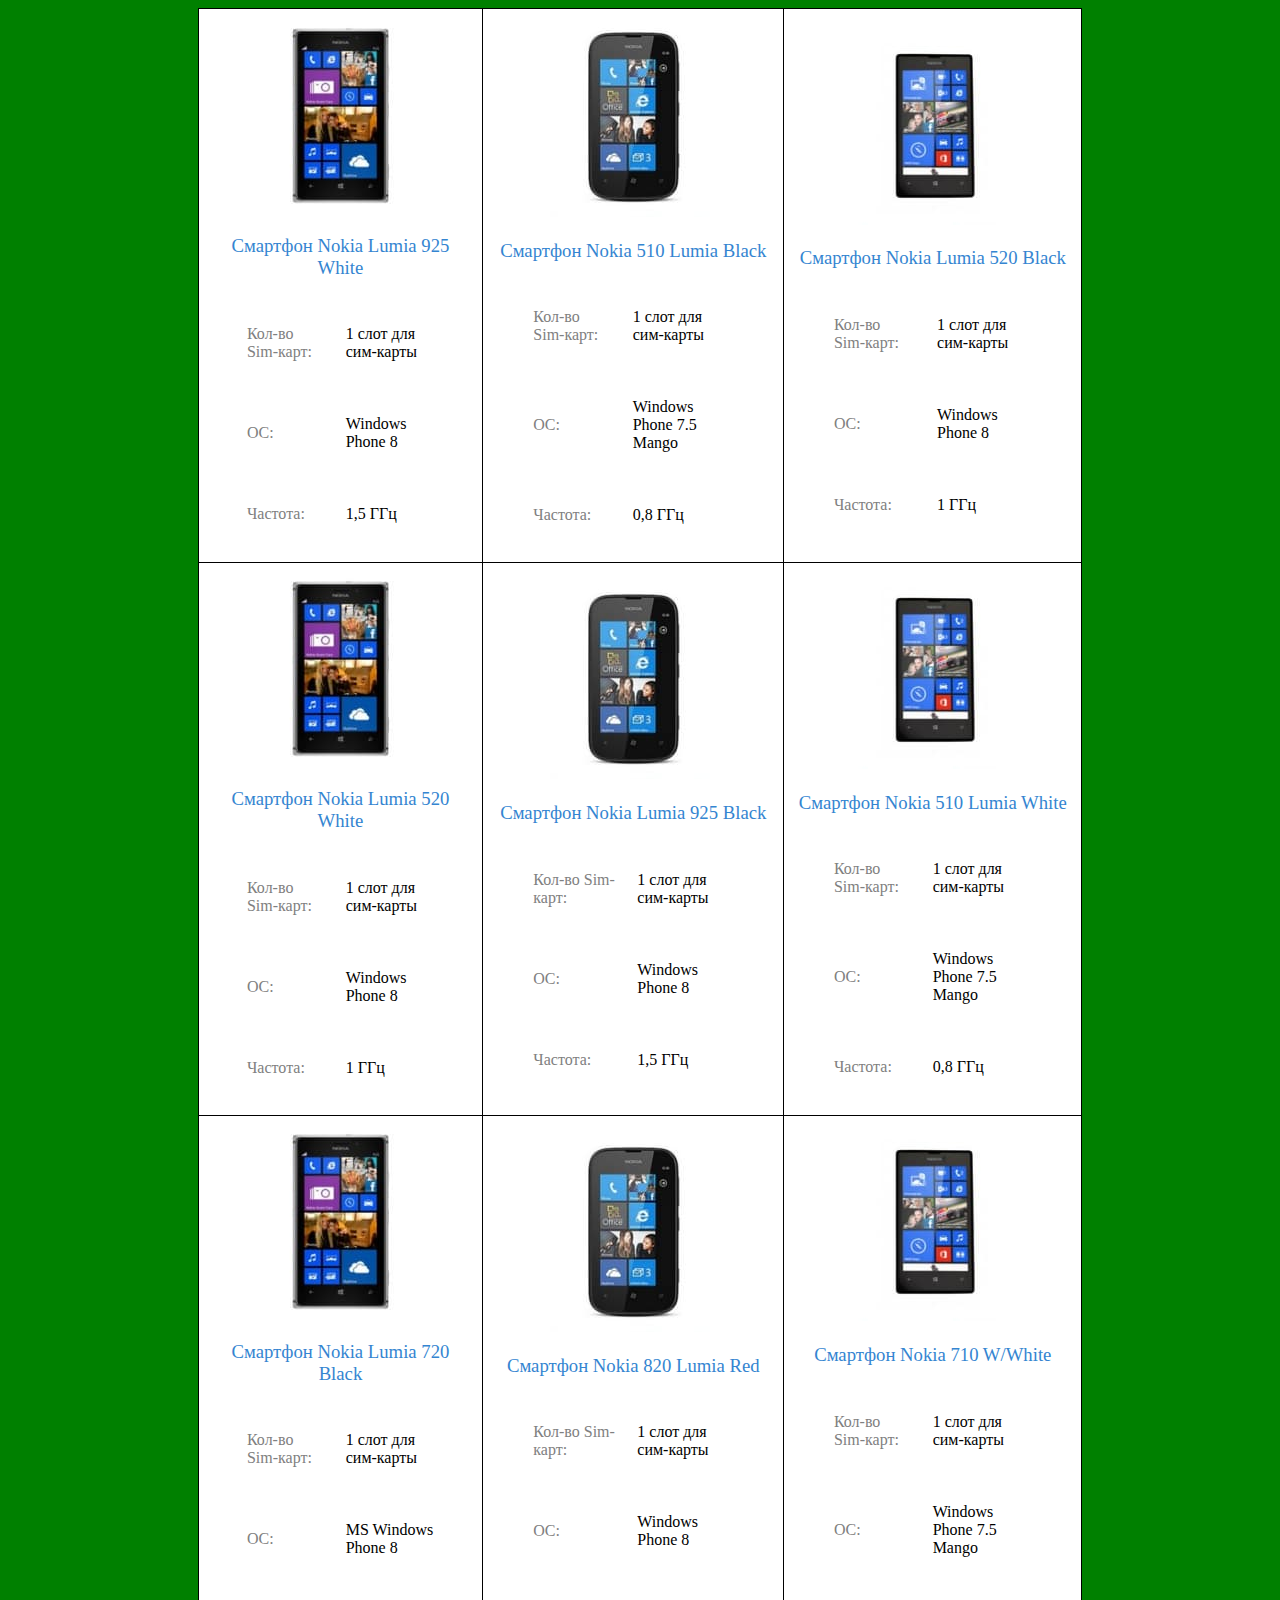
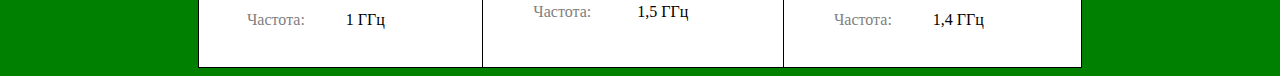
<file: task2/index.html>
<!DOCTYPE html>
<html lang="en">
<head>
    <meta charset="UTF-8">
    <meta http-equiv="X-UA-Compatible" content="IE=edge">
    <meta name="viewport" content="width=device-width, initial-scale=1.0">
    <title>Phones</title>
    <link rel="stylesheet" href="style.css">
</head>
<body>
    <table class="main" border="1">
        <tr>
            <td>
                <img src="src/phone1.jpg">
                <h3>Смартфон Nokia Lumia 925 White</h3>
                <table class="left">
                    <tr>
                        <td><p class="grey">Кол-во Sim-карт:</p></td>
                        <td><p>1 слот для сим-карты</p></td>
                    </tr>
                    <tr>
                        <td><p class="grey">OC:</p></td>
                        <td><p>Windows Phone 8</p></td>
                    </tr>
                    <tr>
                        <td><p class="grey">Частота:</p></td>
                        <td><p>1,5 ГГц</p></td>
                    </tr>
                </table>
            </td>
            <td>
                <img src="src/phone2.jpg">
                <h3>Смартфон Nokia 510 Lumia Black</h3>
                <table class="left">
                    <tr>
                        <td><p class="grey">Кол-во Sim-карт:</p></td>
                        <td><p>1 слот для сим-карты</p></td>
                    </tr>
                    <tr>
                        <td><p class="grey">OC:</p></td>
                        <td><p>Windows Phone 7.5 Mango</p</td>
                    </tr>
                    <tr>
                        <td><p class="grey">Частота:</p></td>
                        <td><p>0,8 ГГц</p></td>
                    </tr>
                </table>
            </td>
            <td>
                <img src="src/phone3.jpg">
                <h3>Смартфон Nokia Lumia 520 Black</h3>
                <table class="left">
                    <tr>
                        <td><p class="grey">Кол-во Sim-карт:</p></td>
                        <td><p>1 слот для сим-карты</p></td>
                    </tr>
                    <tr>
                        <td><p class="grey">OC:</p></td>
                        <td><p>Windows Phone 8</p></td>
                    </tr>
                    <tr>
                        <td><p class="grey">Частота:</p></td>
                        <td><p>1 ГГц</p></td>
                    </tr>
                </table>
            </td>
        </tr>
        <tr>
            <td>
                <img src="src/phone1.jpg">
                <h3>Смартфон Nokia Lumia 520 White</h3>
                <table class="left">
                    <tr>
                        <td><p class="grey">Кол-во Sim-карт:</p></td>
                        <td><p>1 слот для сим-карты</p></td>
                    </tr>
                    <tr>
                        <td><p class="grey">OC:</p></td>
                        <td><p>Windows Phone 8</p></td>
                    </tr>
                    <tr>
                        <td><p class="grey">Частота:</p></td>
                        <td><p>1 ГГц</p></td>
                    </tr>
                </table>
            </td>
            <td>
                <img src="src/phone2.jpg">
                <h3>Смартфон Nokia Lumia 925 Black</h3>
                <table class="left">
                    <tr>
                        <td><p class="grey">Кол-во Sim-карт:</p></td>
                        <td><p>1 слот для сим-карты</p></td>
                    </tr>
                    <tr>
                        <td><p class="grey">OC:</p></td>
                        <td><p>Windows Phone 8</p></td>
                    </tr>
                    <tr>
                        <td><p class="grey">Частота:</p></td>
                        <td><p>1,5 ГГц</p></td>
                    </tr>
                </table>
            </td>
            <td>
                <img src="src/phone3.jpg">
                <h3>Смартфон Nokia 510 Lumia White</h3>
                <table class="left">
                    <tr>
                        <td><p class="grey">Кол-во Sim-карт:</p></td>
                        <td><p>1 слот для сим-карты</p></td>
                    </tr>
                    <tr>
                        <td><p class="grey">OC:</p></td>
                        <td><p>Windows Phone 7.5 Mango</p></td>
                    </tr>
                    <tr>
                        <td><p class="grey">Частота:</p></td>
                        <td><p>0,8 ГГц</p>
                        </td>
                    </tr>
                </table>
            </td>
        </tr>
        <tr>
            <td>
                <img src="src/phone1.jpg">
                <h3>Смартфон Nokia Lumia 720 Black</h3>
                <table class="left">
                    <tr>
                        <td><p class="grey">Кол-во Sim-карт:</p></td>
                        <td><p>1 слот для сим-карты</p></td>
                    </tr>
                    <tr>
                        <td><p class="grey">OC:</p></td>
                        <td><p>MS Windows Phone 8</p></td>
                    </tr>
                    <tr>
                        <td><p class="grey">Частота:</p></td>
                        <td><p>1 ГГц</p></td>
                    </tr>
                </table>
            </td>
            <td>
                <img src="src/phone2.jpg">
                <h3>Смартфон Nokia 820 Lumia Red</h3>
                <table class="left">
                    <tr>
                        <td><p class="grey">Кол-во Sim-карт:</p></td>
                        <td><p>1 слот для сим-карты</p></td>
                    </tr>
                    <tr>
                        <td><p class="grey">OC:</p></td>
                        <td><p>Windows Phone 8</p></td>
                    </tr>
                    <tr>
                        <td><p class="grey">Частота:</p></td>
                        <td><p>1,5 ГГц</p></td>
                    </tr>
                </table>
            </td>
            <td>
                <img src="src/phone3.jpg">
                <h3>Смартфон Nokia 710 W/White</h3>
                <table class="left">
                    <tr>
                        <td><p class="grey">Кол-во Sim-карт:</p></td>
                        <td><p>1 слот для сим-карты</p></td>
                    </tr>
                    <tr>
                        <td><p class="grey">OC:</p></td>
                        <td><p>Windows Phone 7.5 Mango</p></td>
                    </tr>
                    <tr>
                        <td><p class="grey">Частота:</p></td>
                        <td><p>1,4 ГГц</p></td>
                    </tr>
                </table>
            </td>
        </tr>
    </table>
</body>
</html>
</file>
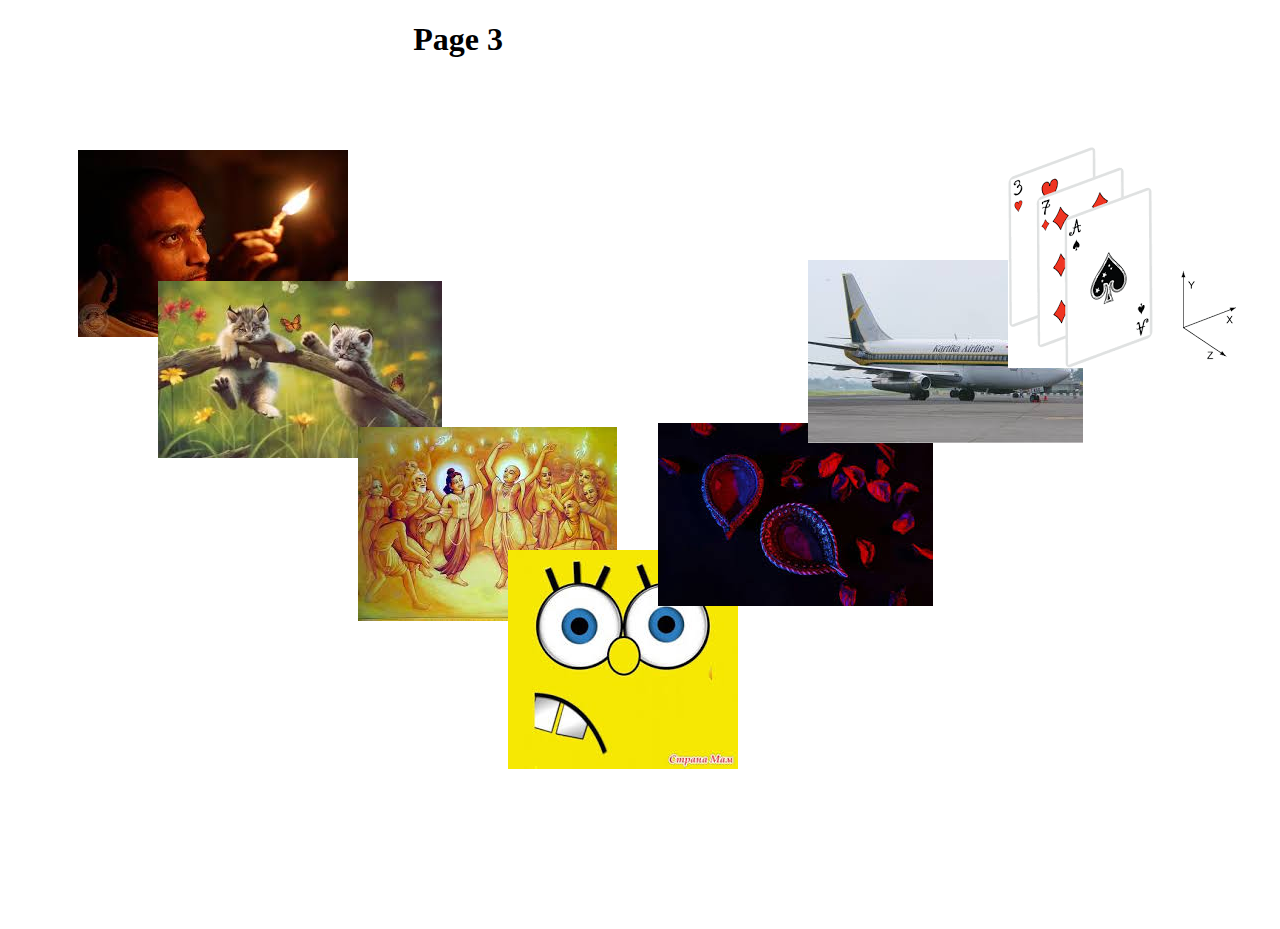
<file: task3/index.html>
<!DOCTYPE html>
<html lang="en">
<head>
    <meta charset="UTF-8">
    <meta http-equiv="X-UA-Compatible" content="IE=edge">
    <meta name="viewport" content="width=device-width, initial-scale=1.0">
    <title>Document</title>
    <link rel="stylesheet" href="style.css">
</head>
<body>
    <h1>Page 3</h1>
    <div class="image1"><img src="src/1.jpg"></div>
    <div class="image2"><img src="src/2.jpg"></div>
    <div class="image3"><img src="src/3.jpg"></div>
    <div class="image4"><img src="src/4.jpg"></div>
    <div class="image5"><img src="src/5.jpg"></div>
    <div class="image6"><img src="src/6.jpg"></div>
    <div class="image7"><img src="src/7.png"></div>
</body>
</html>
</file>
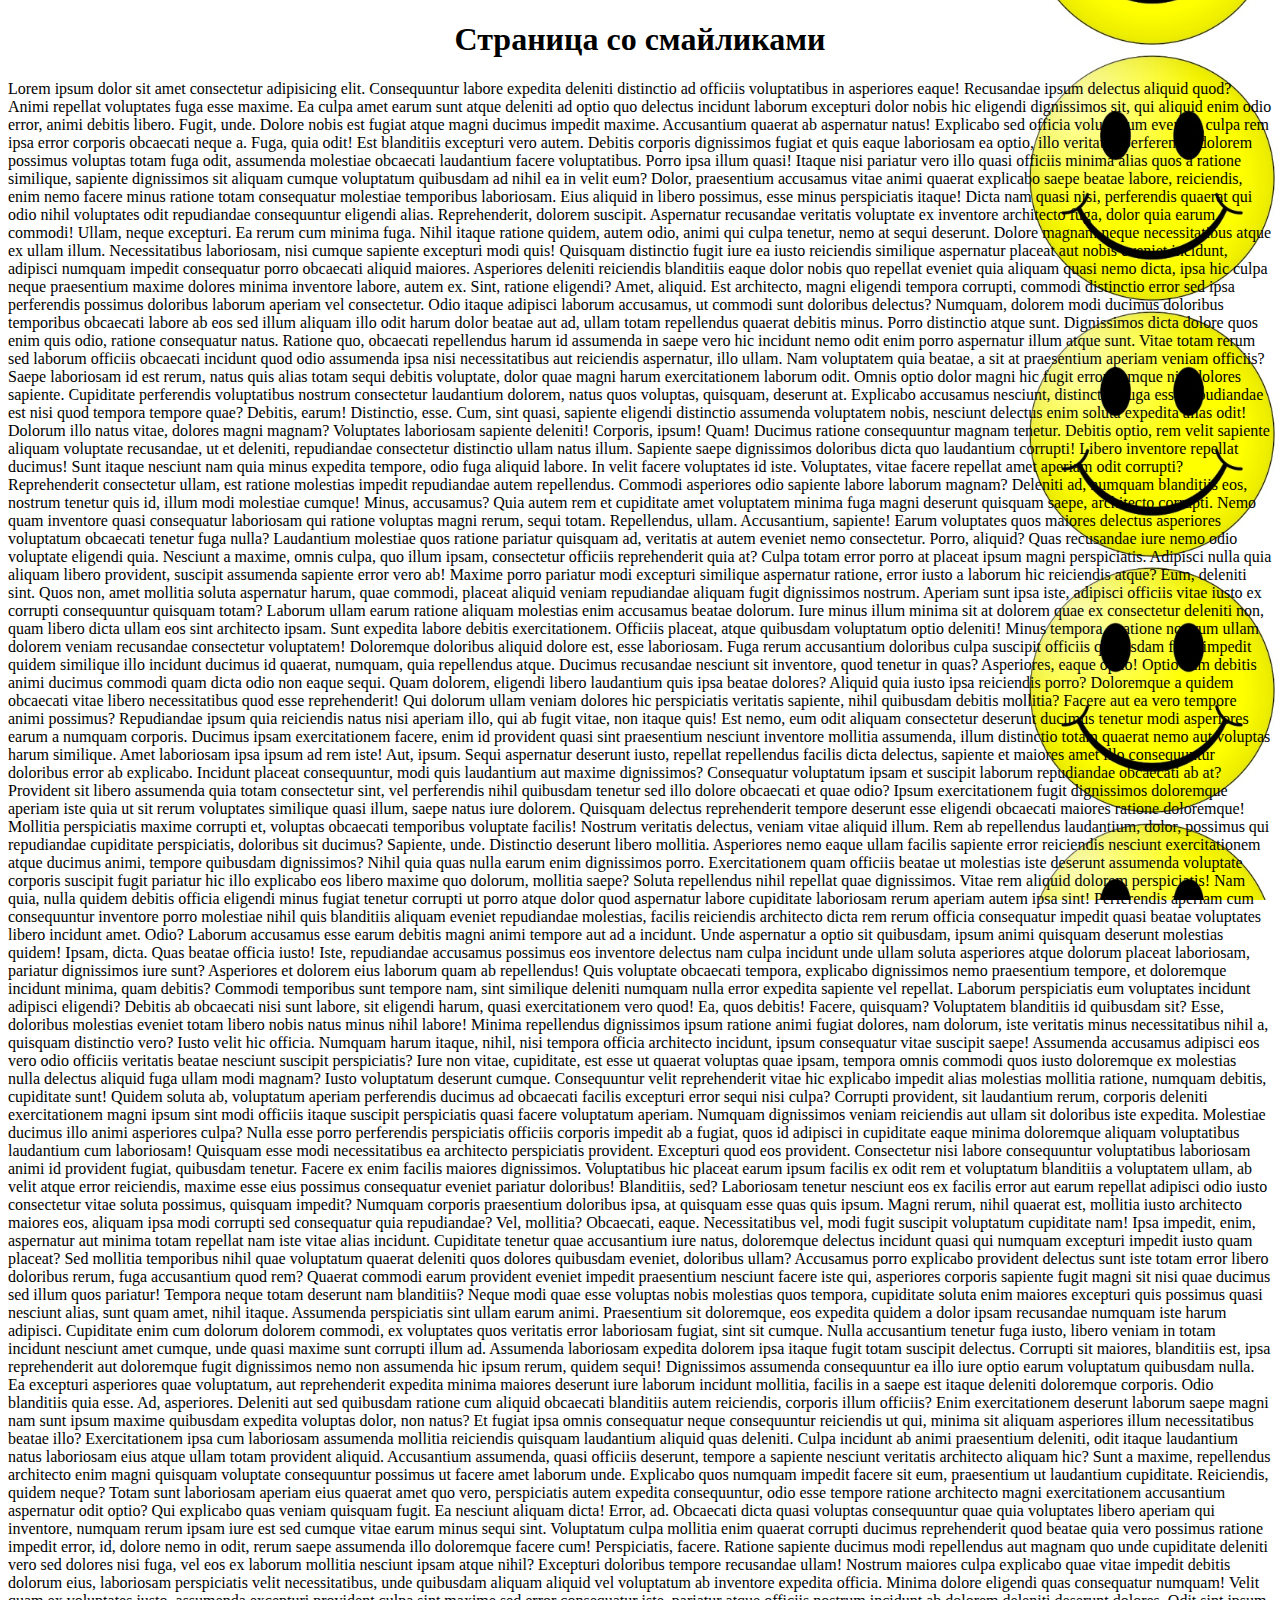
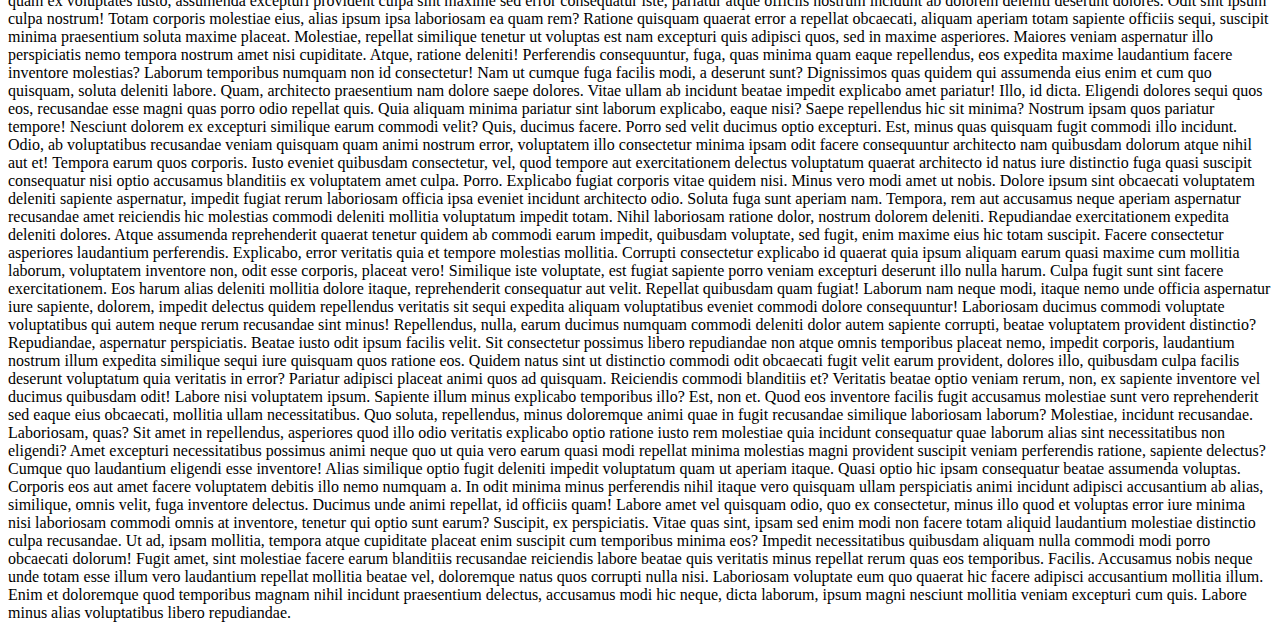
<file: task1/page1.html>
<!DOCTYPE html>
<html lang="en">
<head>
    <meta charset="UTF-8">
    <meta http-equiv="X-UA-Compatible" content="IE=edge">
    <meta name="viewport" content="width=device-width, initial-scale=1.0">
    <title>First Page</title>
    <link rel="stylesheet" href="style.css">
</head>
<body class="page1">
    <h1>Страница со смайликами</h1>
    <p>Lorem ipsum dolor sit amet consectetur adipisicing elit. Consequuntur labore expedita deleniti distinctio ad officiis voluptatibus in asperiores eaque! Recusandae ipsum delectus aliquid quod? Animi repellat voluptates fuga esse maxime.
    Ea culpa amet earum sunt atque deleniti ad optio quo delectus incidunt laborum excepturi dolor nobis hic eligendi dignissimos sit, qui aliquid enim odio error, animi debitis libero. Fugit, unde.
    Dolore nobis est fugiat atque magni ducimus impedit maxime. Accusantium quaerat ab aspernatur natus! Explicabo sed officia voluptatum eveniet, culpa rem ipsa error corporis obcaecati neque a. Fuga, quia odit!
    Est blanditiis excepturi vero autem. Debitis corporis dignissimos fugiat et quis eaque laboriosam ea optio, illo veritatis, perferendis dolorem possimus voluptas totam fuga odit, assumenda molestiae obcaecati laudantium facere voluptatibus.
    Porro ipsa illum quasi! Itaque nisi pariatur vero illo quasi officiis minima alias quos a ratione similique, sapiente dignissimos sit aliquam cumque voluptatum quibusdam ad nihil ea in velit eum?
    Dolor, praesentium accusamus vitae animi quaerat explicabo saepe beatae labore, reiciendis, enim nemo facere minus ratione totam consequatur molestiae temporibus laboriosam. Eius aliquid in libero possimus, esse minus perspiciatis itaque!
    Dicta nam quasi nisi, perferendis quaerat qui odio nihil voluptates odit repudiandae consequuntur eligendi alias. Reprehenderit, dolorem suscipit. Aspernatur recusandae veritatis voluptate ex inventore architecto fuga, dolor quia earum commodi!
    Ullam, neque excepturi. Ea rerum cum minima fuga. Nihil itaque ratione quidem, autem odio, animi qui culpa tenetur, nemo at sequi deserunt. Dolore magnam neque necessitatibus atque ex ullam illum.
    Necessitatibus laboriosam, nisi cumque sapiente excepturi modi quis! Quisquam distinctio fugit iure ea iusto reiciendis similique aspernatur placeat aut nobis eveniet incidunt, adipisci numquam impedit consequatur porro obcaecati aliquid maiores.
    Asperiores deleniti reiciendis blanditiis eaque dolor nobis quo repellat eveniet quia aliquam quasi nemo dicta, ipsa hic culpa neque praesentium maxime dolores minima inventore labore, autem ex. Sint, ratione eligendi?
    Amet, aliquid. Est architecto, magni eligendi tempora corrupti, commodi distinctio error sed ipsa perferendis possimus doloribus laborum aperiam vel consectetur. Odio itaque adipisci laborum accusamus, ut commodi sunt doloribus delectus?
    Numquam, dolorem modi ducimus doloribus temporibus obcaecati labore ab eos sed illum aliquam illo odit harum dolor beatae aut ad, ullam totam repellendus quaerat debitis minus. Porro distinctio atque sunt.
    Dignissimos dicta dolore quos enim quis odio, ratione consequatur natus. Ratione quo, obcaecati repellendus harum id assumenda in saepe vero hic incidunt nemo odit enim porro aspernatur illum atque sunt.
    Vitae totam rerum sed laborum officiis obcaecati incidunt quod odio assumenda ipsa nisi necessitatibus aut reiciendis aspernatur, illo ullam. Nam voluptatem quia beatae, a sit at praesentium aperiam veniam officiis?
    Saepe laboriosam id est rerum, natus quis alias totam sequi debitis voluptate, dolor quae magni harum exercitationem laborum odit. Omnis optio dolor magni hic fugit error cumque nisi dolores sapiente.
    Cupiditate perferendis voluptatibus nostrum consectetur laudantium dolorem, natus quos voluptas, quisquam, deserunt at. Explicabo accusamus nesciunt, distinctio, fuga esse repudiandae est nisi quod tempora tempore quae? Debitis, earum! Distinctio, esse.
    Cum, sint quasi, sapiente eligendi distinctio assumenda voluptatem nobis, nesciunt delectus enim soluta expedita alias odit! Dolorum illo natus vitae, dolores magni magnam? Voluptates laboriosam sapiente deleniti! Corporis, ipsum! Quam!
    Ducimus ratione consequuntur magnam tenetur. Debitis optio, rem velit sapiente aliquam voluptate recusandae, ut et deleniti, repudiandae consectetur distinctio ullam natus illum. Sapiente saepe dignissimos doloribus dicta quo laudantium corrupti!
    Libero inventore repellat ducimus! Sunt itaque nesciunt nam quia minus expedita tempore, odio fuga aliquid labore. In velit facere voluptates id iste. Voluptates, vitae facere repellat amet aperiam odit corrupti?
    Reprehenderit consectetur ullam, est ratione molestias impedit repudiandae autem repellendus. Commodi asperiores odio sapiente labore laborum magnam? Deleniti ad, numquam blanditiis eos, nostrum tenetur quis id, illum modi molestiae cumque!
    Minus, accusamus? Quia autem rem et cupiditate amet voluptatem minima fuga magni deserunt quisquam saepe, architecto corrupti. Nemo quam inventore quasi consequatur laboriosam qui ratione voluptas magni rerum, sequi totam.
    Repellendus, ullam. Accusantium, sapiente! Earum voluptates quos maiores delectus asperiores voluptatum obcaecati tenetur fuga nulla? Laudantium molestiae quos ratione pariatur quisquam ad, veritatis at autem eveniet nemo consectetur. Porro, aliquid?
    Quas recusandae iure nemo odio voluptate eligendi quia. Nesciunt a maxime, omnis culpa, quo illum ipsam, consectetur officiis reprehenderit quia at? Culpa totam error porro at placeat ipsum magni perspiciatis.
    Adipisci nulla quia aliquam libero provident, suscipit assumenda sapiente error vero ab! Maxime porro pariatur modi excepturi similique aspernatur ratione, error iusto a laborum hic reiciendis atque? Eum, deleniti sint.
    Quos non, amet mollitia soluta aspernatur harum, quae commodi, placeat aliquid veniam repudiandae aliquam fugit dignissimos nostrum. Aperiam sunt ipsa iste, adipisci officiis vitae iusto ex corrupti consequuntur quisquam totam?
    Laborum ullam earum ratione aliquam molestias enim accusamus beatae dolorum. Iure minus illum minima sit at dolorem quae ex consectetur deleniti non, quam libero dicta ullam eos sint architecto ipsam.
    Sunt expedita labore debitis exercitationem. Officiis placeat, atque quibusdam voluptatum optio deleniti! Minus tempora a ratione nostrum ullam dolorem veniam recusandae consectetur voluptatem! Doloremque doloribus aliquid dolore est, esse laboriosam.
    Fuga rerum accusantium doloribus culpa suscipit officiis quibusdam fugit impedit quidem similique illo incidunt ducimus id quaerat, numquam, quia repellendus atque. Ducimus recusandae nesciunt sit inventore, quod tenetur in quas?
    Asperiores, eaque optio! Optio eum debitis animi ducimus commodi quam dicta odio non eaque sequi. Quam dolorem, eligendi libero laudantium quis ipsa beatae dolores? Aliquid quia iusto ipsa reiciendis porro?
    Doloremque a quidem obcaecati vitae libero necessitatibus quod esse reprehenderit! Qui dolorum ullam veniam dolores hic perspiciatis veritatis sapiente, nihil quibusdam debitis mollitia? Facere aut ea vero tempore animi possimus?
    Repudiandae ipsum quia reiciendis natus nisi aperiam illo, qui ab fugit vitae, non itaque quis! Est nemo, eum odit aliquam consectetur deserunt ducimus tenetur modi asperiores earum a numquam corporis.
    Ducimus ipsam exercitationem facere, enim id provident quasi sint praesentium nesciunt inventore mollitia assumenda, illum distinctio totam quaerat nemo aut voluptas harum similique. Amet laboriosam ipsa ipsum ad rem iste!
    Aut, ipsum. Sequi aspernatur deserunt iusto, repellat repellendus facilis dicta delectus, sapiente et maiores amet illo consequuntur doloribus error ab explicabo. Incidunt placeat consequuntur, modi quis laudantium aut maxime dignissimos?
    Consequatur voluptatum ipsam et suscipit laborum repudiandae obcaecati ab at? Provident sit libero assumenda quia totam consectetur sint, vel perferendis nihil quibusdam tenetur sed illo dolore obcaecati et quae odio?
    Ipsum exercitationem fugit dignissimos doloremque aperiam iste quia ut sit rerum voluptates similique quasi illum, saepe natus iure dolorem. Quisquam delectus reprehenderit tempore deserunt esse eligendi obcaecati maiores ratione doloremque!
    Mollitia perspiciatis maxime corrupti et, voluptas obcaecati temporibus voluptate facilis! Nostrum veritatis delectus, veniam vitae aliquid illum. Rem ab repellendus laudantium, dolor, possimus qui repudiandae cupiditate perspiciatis, doloribus sit ducimus?
    Sapiente, unde. Distinctio deserunt libero mollitia. Asperiores nemo eaque ullam facilis sapiente error reiciendis nesciunt exercitationem atque ducimus animi, tempore quibusdam dignissimos? Nihil quia quas nulla earum enim dignissimos porro.
    Exercitationem quam officiis beatae ut molestias iste deserunt assumenda voluptate corporis suscipit fugit pariatur hic illo explicabo eos libero maxime quo dolorum, mollitia saepe? Soluta repellendus nihil repellat quae dignissimos.
    Vitae rem aliquid dolorem perspiciatis! Nam quia, nulla quidem debitis officia eligendi minus fugiat tenetur corrupti ut porro atque dolor quod aspernatur labore cupiditate laboriosam rerum aperiam autem ipsa sint!
    Perferendis aperiam cum consequuntur inventore porro molestiae nihil quis blanditiis aliquam eveniet repudiandae molestias, facilis reiciendis architecto dicta rem rerum officia consequatur impedit quasi beatae voluptates libero incidunt amet. Odio?
    Laborum accusamus esse earum debitis magni animi tempore aut ad a incidunt. Unde aspernatur a optio sit quibusdam, ipsum animi quisquam deserunt molestias quidem! Ipsam, dicta. Quas beatae officia iusto!
    Iste, repudiandae accusamus possimus eos inventore delectus nam culpa incidunt unde ullam soluta asperiores atque dolorum placeat laboriosam, pariatur dignissimos iure sunt? Asperiores et dolorem eius laborum quam ab repellendus!
    Quis voluptate obcaecati tempora, explicabo dignissimos nemo praesentium tempore, et doloremque incidunt minima, quam debitis? Commodi temporibus sunt tempore nam, sint similique deleniti numquam nulla error expedita sapiente vel repellat.
    Laborum perspiciatis eum voluptates incidunt adipisci eligendi? Debitis ab obcaecati nisi sunt labore, sit eligendi harum, quasi exercitationem vero quod! Ea, quos debitis! Facere, quisquam? Voluptatem blanditiis id quibusdam sit?
    Esse, doloribus molestias eveniet totam libero nobis natus minus nihil labore! Minima repellendus dignissimos ipsum ratione animi fugiat dolores, nam dolorum, iste veritatis minus necessitatibus nihil a, quisquam distinctio vero?
    Iusto velit hic officia. Numquam harum itaque, nihil, nisi tempora officia architecto incidunt, ipsum consequatur vitae suscipit saepe! Assumenda accusamus adipisci eos vero odio officiis veritatis beatae nesciunt suscipit perspiciatis?
    Iure non vitae, cupiditate, est esse ut quaerat voluptas quae ipsam, tempora omnis commodi quos iusto doloremque ex molestias nulla delectus aliquid fuga ullam modi magnam? Iusto voluptatum deserunt cumque.
    Consequuntur velit reprehenderit vitae hic explicabo impedit alias molestias mollitia ratione, numquam debitis, cupiditate sunt! Quidem soluta ab, voluptatum aperiam perferendis ducimus ad obcaecati facilis excepturi error sequi nisi culpa?
    Corrupti provident, sit laudantium rerum, corporis deleniti exercitationem magni ipsum sint modi officiis itaque suscipit perspiciatis quasi facere voluptatum aperiam. Numquam dignissimos veniam reiciendis aut ullam sit doloribus iste expedita.
    Molestiae ducimus illo animi asperiores culpa? Nulla esse porro perferendis perspiciatis officiis corporis impedit ab a fugiat, quos id adipisci in cupiditate eaque minima doloremque aliquam voluptatibus laudantium cum laboriosam!
    Quisquam esse modi necessitatibus ea architecto perspiciatis provident. Excepturi quod eos provident. Consectetur nisi labore consequuntur voluptatibus laboriosam animi id provident fugiat, quibusdam tenetur. Facere ex enim facilis maiores dignissimos.
    Voluptatibus hic placeat earum ipsum facilis ex odit rem et voluptatum blanditiis a voluptatem ullam, ab velit atque error reiciendis, maxime esse eius possimus consequatur eveniet pariatur doloribus! Blanditiis, sed?
    Laboriosam tenetur nesciunt eos ex facilis error aut earum repellat adipisci odio iusto consectetur vitae soluta possimus, quisquam impedit? Numquam corporis praesentium doloribus ipsa, at quisquam esse quas quis ipsum.
    Magni rerum, nihil quaerat est, mollitia iusto architecto maiores eos, aliquam ipsa modi corrupti sed consequatur quia repudiandae? Vel, mollitia? Obcaecati, eaque. Necessitatibus vel, modi fugit suscipit voluptatum cupiditate nam!
    Ipsa impedit, enim, aspernatur aut minima totam repellat nam iste vitae alias incidunt. Cupiditate tenetur quae accusantium iure natus, doloremque delectus incidunt quasi qui numquam excepturi impedit iusto quam placeat?
    Sed mollitia temporibus nihil quae voluptatum quaerat deleniti quos dolores quibusdam eveniet, doloribus ullam? Accusamus porro explicabo provident delectus sunt iste totam error libero doloribus rerum, fuga accusantium quod rem?
    Quaerat commodi earum provident eveniet impedit praesentium nesciunt facere iste qui, asperiores corporis sapiente fugit magni sit nisi quae ducimus sed illum quos pariatur! Tempora neque totam deserunt nam blanditiis?
    Neque modi quae esse voluptas nobis molestias quos tempora, cupiditate soluta enim maiores excepturi quis possimus quasi nesciunt alias, sunt quam amet, nihil itaque. Assumenda perspiciatis sint ullam earum animi.
    Praesentium sit doloremque, eos expedita quidem a dolor ipsam recusandae numquam iste harum adipisci. Cupiditate enim cum dolorum dolorem commodi, ex voluptates quos veritatis error laboriosam fugiat, sint sit cumque.
    Nulla accusantium tenetur fuga iusto, libero veniam in totam incidunt nesciunt amet cumque, unde quasi maxime sunt corrupti illum ad. Assumenda laboriosam expedita dolorem ipsa itaque fugit totam suscipit delectus.
    Corrupti sit maiores, blanditiis est, ipsa reprehenderit aut doloremque fugit dignissimos nemo non assumenda hic ipsum rerum, quidem sequi! Dignissimos assumenda consequuntur ea illo iure optio earum voluptatum quibusdam nulla.
    Ea excepturi asperiores quae voluptatum, aut reprehenderit expedita minima maiores deserunt iure laborum incidunt mollitia, facilis in a saepe est itaque deleniti doloremque corporis. Odio blanditiis quia esse. Ad, asperiores.
    Deleniti aut sed quibusdam ratione cum aliquid obcaecati blanditiis autem reiciendis, corporis illum officiis? Enim exercitationem deserunt laborum saepe magni nam sunt ipsum maxime quibusdam expedita voluptas dolor, non natus?
    Et fugiat ipsa omnis consequatur neque consequuntur reiciendis ut qui, minima sit aliquam asperiores illum necessitatibus beatae illo? Exercitationem ipsa cum laboriosam assumenda mollitia reiciendis quisquam laudantium aliquid quas deleniti.
    Culpa incidunt ab animi praesentium deleniti, odit itaque laudantium natus laboriosam eius atque ullam totam provident aliquid. Accusantium assumenda, quasi officiis deserunt, tempore a sapiente nesciunt veritatis architecto aliquam hic?
    Sunt a maxime, repellendus architecto enim magni quisquam voluptate consequuntur possimus ut facere amet laborum unde. Explicabo quos numquam impedit facere sit eum, praesentium ut laudantium cupiditate. Reiciendis, quidem neque?
    Totam sunt laboriosam aperiam eius quaerat amet quo vero, perspiciatis autem expedita consequuntur, odio esse tempore ratione architecto magni exercitationem accusantium aspernatur odit optio? Qui explicabo quas veniam quisquam fugit.
    Ea nesciunt aliquam dicta! Error, ad. Obcaecati dicta quasi voluptas consequuntur quae quia voluptates libero aperiam qui inventore, numquam rerum ipsam iure est sed cumque vitae earum minus sequi sint.
    Voluptatum culpa mollitia enim quaerat corrupti ducimus reprehenderit quod beatae quia vero possimus ratione impedit error, id, dolore nemo in odit, rerum saepe assumenda illo doloremque facere cum! Perspiciatis, facere.
    Ratione sapiente ducimus modi repellendus aut magnam quo unde cupiditate deleniti vero sed dolores nisi fuga, vel eos ex laborum mollitia nesciunt ipsam atque nihil? Excepturi doloribus tempore recusandae ullam!
    Nostrum maiores culpa explicabo quae vitae impedit debitis dolorum eius, laboriosam perspiciatis velit necessitatibus, unde quibusdam aliquam aliquid vel voluptatum ab inventore expedita officia. Minima dolore eligendi quas consequatur numquam!
    Velit quam ex voluptates iusto, assumenda excepturi provident culpa sint maxime sed error consequatur iste, pariatur atque officiis nostrum incidunt ab dolorem deleniti deserunt dolores. Odit sint ipsum culpa nostrum!
    Totam corporis molestiae eius, alias ipsum ipsa laboriosam ea quam rem? Ratione quisquam quaerat error a repellat obcaecati, aliquam aperiam totam sapiente officiis sequi, suscipit minima praesentium soluta maxime placeat.
    Molestiae, repellat similique tenetur ut voluptas est nam excepturi quis adipisci quos, sed in maxime asperiores. Maiores veniam aspernatur illo perspiciatis nemo tempora nostrum amet nisi cupiditate. Atque, ratione deleniti!
    Perferendis consequuntur, fuga, quas minima quam eaque repellendus, eos expedita maxime laudantium facere inventore molestias? Laborum temporibus numquam non id consectetur! Nam ut cumque fuga facilis modi, a deserunt sunt?
    Dignissimos quas quidem qui assumenda eius enim et cum quo quisquam, soluta deleniti labore. Quam, architecto praesentium nam dolore saepe dolores. Vitae ullam ab incidunt beatae impedit explicabo amet pariatur!
    Illo, id dicta. Eligendi dolores sequi quos eos, recusandae esse magni quas porro odio repellat quis. Quia aliquam minima pariatur sint laborum explicabo, eaque nisi? Saepe repellendus hic sit minima?
    Nostrum ipsam quos pariatur tempore! Nesciunt dolorem ex excepturi similique earum commodi velit? Quis, ducimus facere. Porro sed velit ducimus optio excepturi. Est, minus quas quisquam fugit commodi illo incidunt.
    Odio, ab voluptatibus recusandae veniam quisquam quam animi nostrum error, voluptatem illo consectetur minima ipsam odit facere consequuntur architecto nam quibusdam dolorum atque nihil aut et! Tempora earum quos corporis.
    Iusto eveniet quibusdam consectetur, vel, quod tempore aut exercitationem delectus voluptatum quaerat architecto id natus iure distinctio fuga quasi suscipit consequatur nisi optio accusamus blanditiis ex voluptatem amet culpa. Porro.
    Explicabo fugiat corporis vitae quidem nisi. Minus vero modi amet ut nobis. Dolore ipsum sint obcaecati voluptatem deleniti sapiente aspernatur, impedit fugiat rerum laboriosam officia ipsa eveniet incidunt architecto odio.
    Soluta fuga sunt aperiam nam. Tempora, rem aut accusamus neque aperiam aspernatur recusandae amet reiciendis hic molestias commodi deleniti mollitia voluptatum impedit totam. Nihil laboriosam ratione dolor, nostrum dolorem deleniti.
    Repudiandae exercitationem expedita deleniti dolores. Atque assumenda reprehenderit quaerat tenetur quidem ab commodi earum impedit, quibusdam voluptate, sed fugit, enim maxime eius hic totam suscipit. Facere consectetur asperiores laudantium perferendis.
    Explicabo, error veritatis quia et tempore molestias mollitia. Corrupti consectetur explicabo id quaerat quia ipsum aliquam earum quasi maxime cum mollitia laborum, voluptatem inventore non, odit esse corporis, placeat vero!
    Similique iste voluptate, est fugiat sapiente porro veniam excepturi deserunt illo nulla harum. Culpa fugit sunt sint facere exercitationem. Eos harum alias deleniti mollitia dolore itaque, reprehenderit consequatur aut velit.
    Repellat quibusdam quam fugiat! Laborum nam neque modi, itaque nemo unde officia aspernatur iure sapiente, dolorem, impedit delectus quidem repellendus veritatis sit sequi expedita aliquam voluptatibus eveniet commodi dolore consequuntur!
    Laboriosam ducimus commodi voluptate voluptatibus qui autem neque rerum recusandae sint minus! Repellendus, nulla, earum ducimus numquam commodi deleniti dolor autem sapiente corrupti, beatae voluptatem provident distinctio? Repudiandae, aspernatur perspiciatis.
    Beatae iusto odit ipsum facilis velit. Sit consectetur possimus libero repudiandae non atque omnis temporibus placeat nemo, impedit corporis, laudantium nostrum illum expedita similique sequi iure quisquam quos ratione eos.
    Quidem natus sint ut distinctio commodi odit obcaecati fugit velit earum provident, dolores illo, quibusdam culpa facilis deserunt voluptatum quia veritatis in error? Pariatur adipisci placeat animi quos ad quisquam.
    Reiciendis commodi blanditiis et? Veritatis beatae optio veniam rerum, non, ex sapiente inventore vel ducimus quibusdam odit! Labore nisi voluptatem ipsum. Sapiente illum minus explicabo temporibus illo? Est, non et.
    Quod eos inventore facilis fugit accusamus molestiae sunt vero reprehenderit sed eaque eius obcaecati, mollitia ullam necessitatibus. Quo soluta, repellendus, minus doloremque animi quae in fugit recusandae similique laboriosam laborum?
    Molestiae, incidunt recusandae. Laboriosam, quas? Sit amet in repellendus, asperiores quod illo odio veritatis explicabo optio ratione iusto rem molestiae quia incidunt consequatur quae laborum alias sint necessitatibus non eligendi?
    Amet excepturi necessitatibus possimus animi neque quo ut quia vero earum quasi modi repellat minima molestias magni provident suscipit veniam perferendis ratione, sapiente delectus? Cumque quo laudantium eligendi esse inventore!
    Alias similique optio fugit deleniti impedit voluptatum quam ut aperiam itaque. Quasi optio hic ipsam consequatur beatae assumenda voluptas. Corporis eos aut amet facere voluptatem debitis illo nemo numquam a.
    In odit minima minus perferendis nihil itaque vero quisquam ullam perspiciatis animi incidunt adipisci accusantium ab alias, similique, omnis velit, fuga inventore delectus. Ducimus unde animi repellat, id officiis quam!
    Labore amet vel quisquam odio, quo ex consectetur, minus illo quod et voluptas error iure minima nisi laboriosam commodi omnis at inventore, tenetur qui optio sunt earum? Suscipit, ex perspiciatis.
    Vitae quas sint, ipsam sed enim modi non facere totam aliquid laudantium molestiae distinctio culpa recusandae. Ut ad, ipsam mollitia, tempora atque cupiditate placeat enim suscipit cum temporibus minima eos?
    Impedit necessitatibus quibusdam aliquam nulla commodi modi porro obcaecati dolorum! Fugit amet, sint molestiae facere earum blanditiis recusandae reiciendis labore beatae quis veritatis minus repellat rerum quas eos temporibus. Facilis.
    Accusamus nobis neque unde totam esse illum vero laudantium repellat mollitia beatae vel, doloremque natus quos corrupti nulla nisi. Laboriosam voluptate eum quo quaerat hic facere adipisci accusantium mollitia illum.
    Enim et doloremque quod temporibus magnam nihil incidunt praesentium delectus, accusamus modi hic neque, dicta laborum, ipsum magni nesciunt mollitia veniam excepturi cum quis. Labore minus alias voluptatibus libero repudiandae.</p>
</body>
</html>
</file>
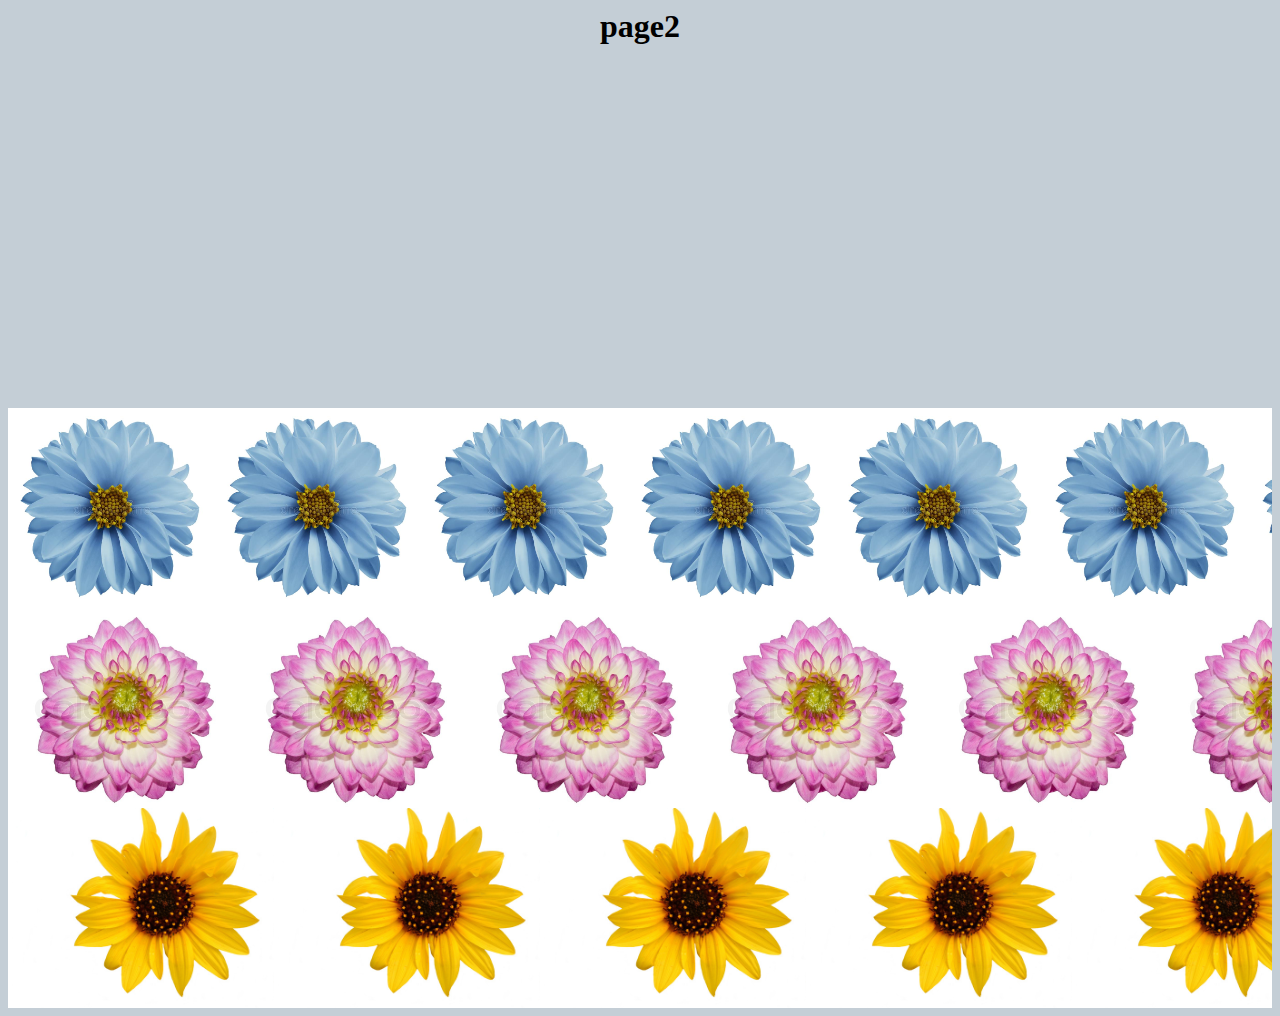
<file: task1/page2.html>
<!DOCTYPE html>
<html lang="en">
<head>
    <meta charset="UTF-8">
    <meta http-equiv="X-UA-Compatible" content="IE=edge">
    <meta name="viewport" content="width=device-width, initial-scale=1.0">
    <title>Second page</title>
    <link rel="stylesheet" href="style.css">
</head>
<body class="page2">
    <div class="blank" >page2</div>
    <div class="first_background_image"></div>
    <div class="second_background_image"></div>
    <div class="third_background_image"></div>
</body>
</html>
</file>
<file: task2/style.css>
body {
    background-color: green;
}
table.main {
    border: 0px solid black;
    width: 70%;
    margin: auto;
    border-collapse: collapse;
}
table.left{
    width: 80%;
    margin: auto;
}
td {
    background-color: white;
    text-align: center;
    padding: 10px;
}
h3 {
    color: rgb(52, 133, 209);
    font-weight: lighter;
    text-decoration:;
}
p {
    text-align: left;
}
p.grey{
    text-align: left;
    color:grey
}
</file>
<file: task3/style.css>
body {
    height: 900px;
    width: 900px;
}
h1 {
    text-align: center;
    position: relative;
}
div {
    position: relative;
}
.image1 {
    top: 70px; left: 70px;
}
.image2 {
    top: 10px; left: 150px;
}
.image3 {
    top: -25px; left: 350px;
}
.image4 {
    top: -100px; left:500px;
}
.image5 {
    top: -450px; left:650px;
}
.image6 {
    top: -800px; left: 800px;
}
.image7 {
    top: -1100px; left: 1000px;
}
</file>
<file: task1/style.css>
*{
    box-sizing:border-box;
}
body.page1 {
    background-image: url('src/img1.png');
    background-position: right 50px;
    background-repeat: repeat-y;
    background-size: 20%;
    background-attachment: fixed;
}
h1 {
    text-align: center;
}
body.page2 {
    background-color: rgb(196, 206, 214);
    height: 1000px;
}
.blank {
    font-size: xx-large;
    text-align: center;
    height: 40%;
    font-weight: bold;
}
.first_background_image{
    background-size:contain;
    background-image: url(src/img3.jpg);
    height: 20%;
}
.second_background_image{
    background-size:contain;
    background-image: url(src/img4.jpg);
    height: 20%;
}
.third_background_image{
    background-size:contain;
    background-image: url(src/img5.jpg);
    height: 20%;
}
</file>
